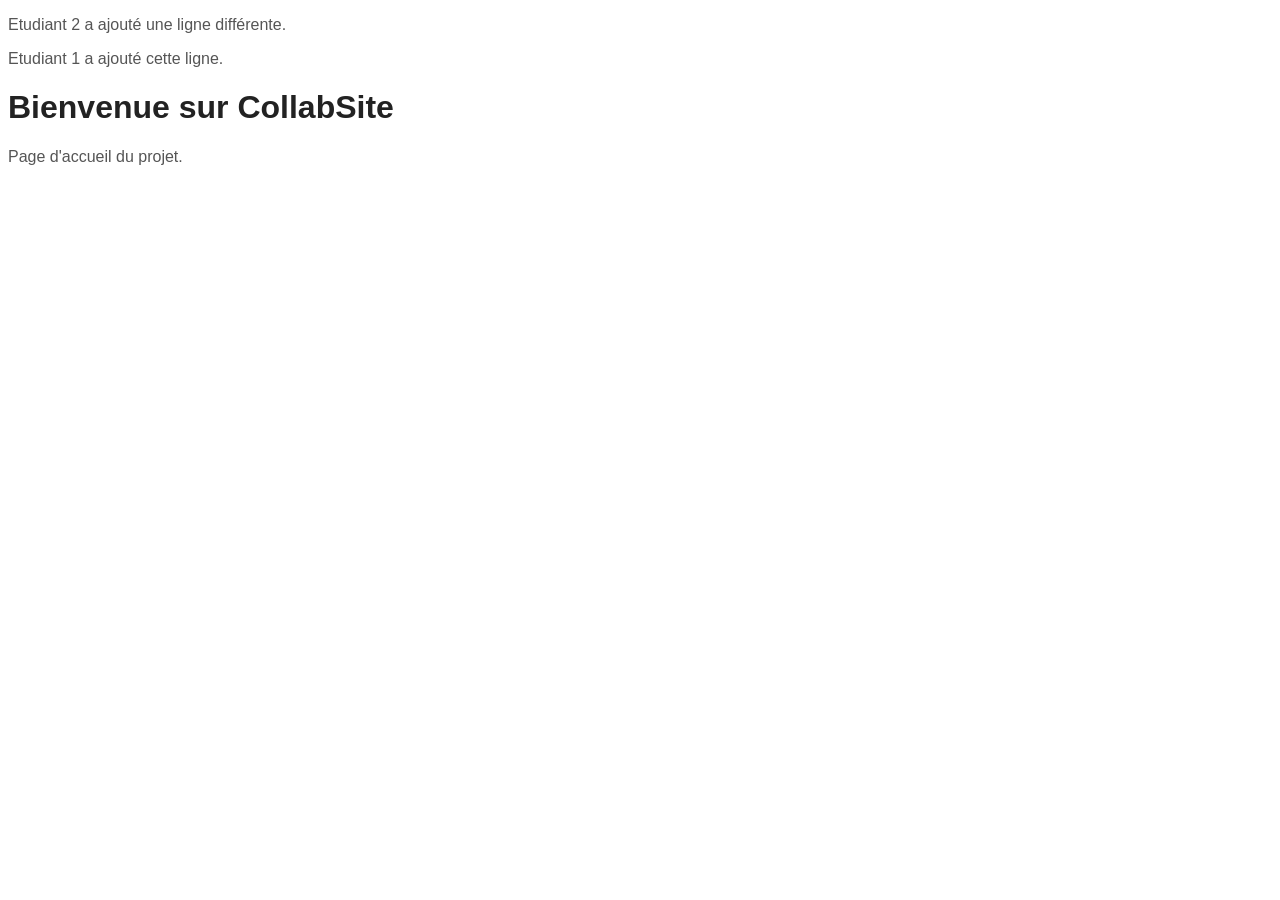
<file: index.html>
<!DOCTYPE html>
<html>
<head>
    <title>CollabSite</title>
    <link rel="stylesheet" href="style.css">
</head>
<body>
    <!-- Ligne ajoutée par Étudiant 2 (B) -->
    <p>Etudiant 2 a ajouté une ligne différente.</p>
    <!-- Ligne ajoutée par Étudiant 1 (A) -->
    <p>Etudiant 1 a ajouté cette ligne.</p>
    <h1>Bienvenue sur CollabSite</h1>
    <p>Page d'accueil du projet.</p>
</body>
</html>
</file>
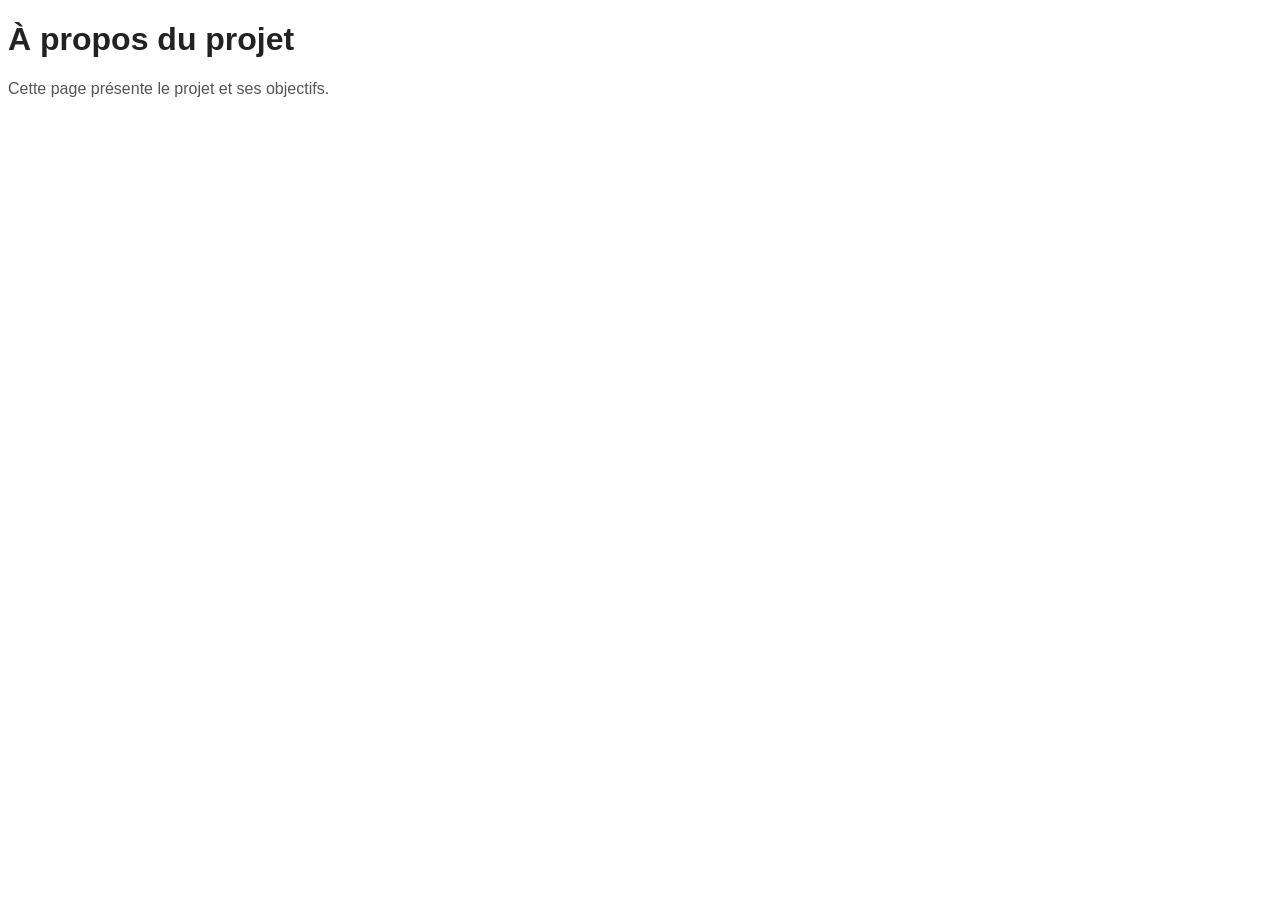
<file: about.html>
<!-- Page À propos du projet CollabSite -->
<!DOCTYPE html>
<html>
<head>
    <!-- Titre de la page -->
    <title>À propos</title>
    <!-- Lien vers le fichier de style -->
    <link rel="stylesheet" href="style.css">
</head>
<body>
    <!-- Titre principal -->
    <h1>À propos du projet</h1>
    <!-- Texte de présentation -->
    <p>Cette page présente le projet et ses objectifs.</p>
</body>
</html>
</file>
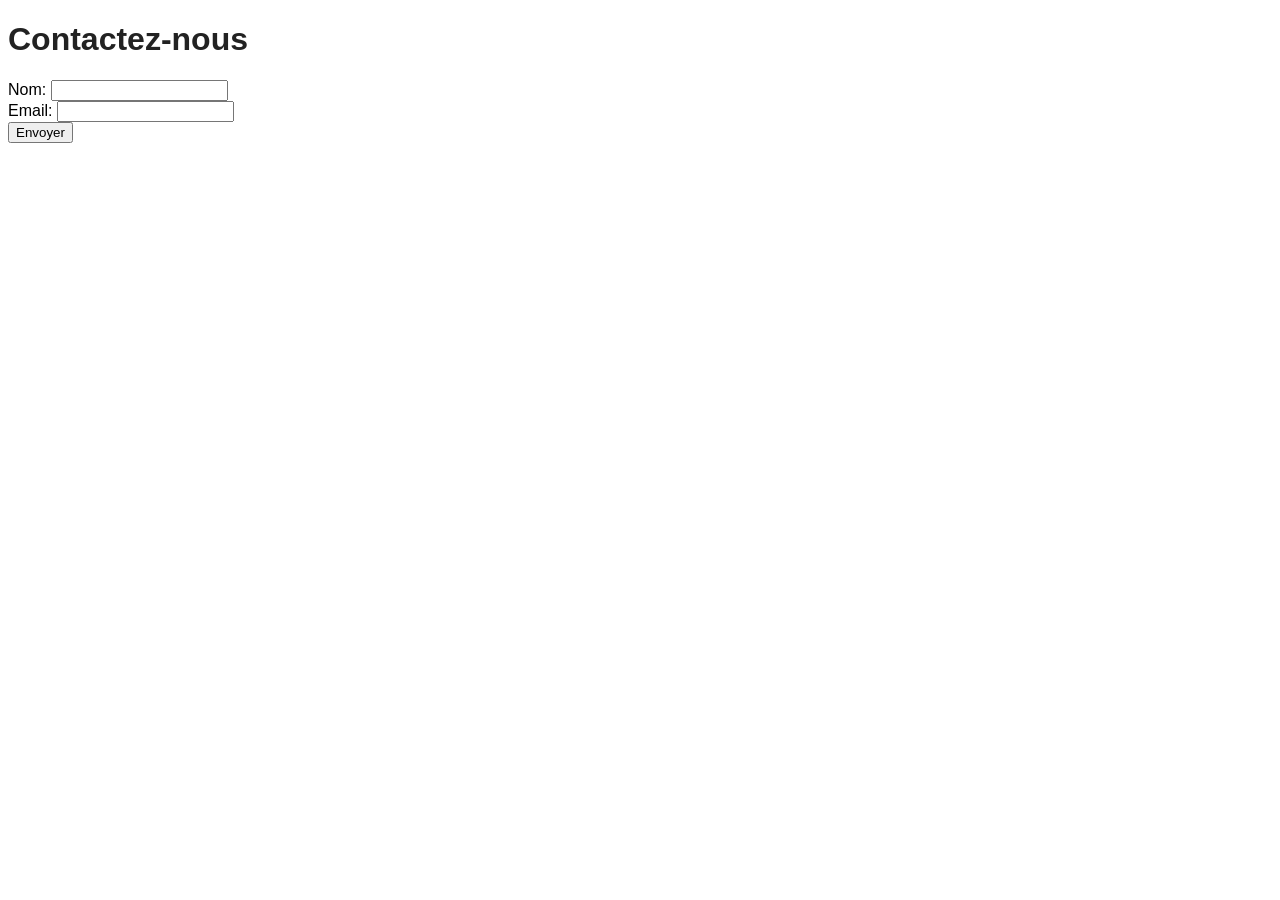
<file: Contact.html>
<!-- Page Contact avec un formulaire -->
<!DOCTYPE html>
<html>
<head>
    <!-- Titre de la page -->
    <title>Contact</title>
    <!-- Lien vers le fichier de style -->
    <link rel="stylesheet" href="style.css">
</head>
<body>
    <!-- Titre principal -->
    <h1>Contactez-nous</h1>
    <!-- Formulaire de contact -->
    <form>
        <!-- Champ pour le nom -->
        <label for="name">Nom:</label>
        <input type="text" id="name" name="name"><br>
        <!-- Champ pour l'email -->
        <label for="email">Email:</label>
        <input type="email" id="email" name="email"><br>
        <!-- Bouton pour envoyer -->
        <input type="submit" value="Envoyer">
    </form>
</body>
</html>
</file>
<file: style.css>
body {
    font-family: Arial, sans-serif;
    background-color: #fff;
}

h1 {
    color: #222;
}

p {
    color: #555;
}
</file>
